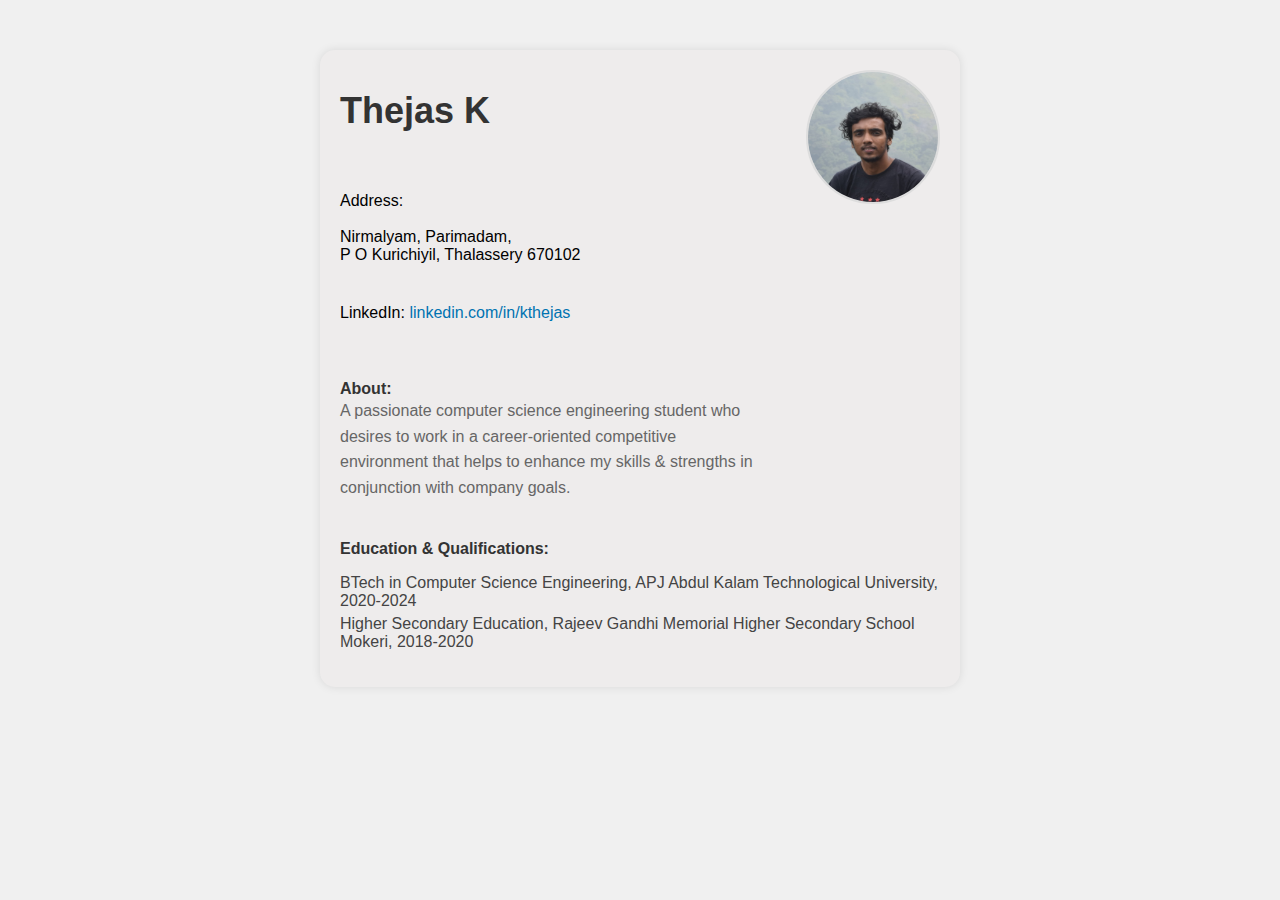
<file: html/about.html>
<!DOCTYPE html>
<html lang="en">

<head>
    <meta charset="UTF-8">
    <meta name="viewport" content="width=device-width, initial-scale=1.0">
    <title>Thejas K</title>
    <link rel="stylesheet" href="/css/aboutStyles.css">
</head>

<body>
    <table>
        <!-- <t>
            <td rowspan="2">
                <div class="background">
                    <div class="profilepicture">
                        <img src="/img/ResumeProfilePic.jpg" alt="Profile Photo" height="150px" width="150px">
                    </div>
                </div>
            </td>
        </tr> -->
        <div class="head">
        <tr class="header">
            <td>
                <h1>Thejas K</h1>
            </td>
            <td rowspan="4">
                <img src="/img/ResumeProfilePic.jpg" alt="Profile Photo" height="130px" width="130px">
            </td>
        </div>
        </tr>
        <tr>
            <td>
                Address: <br><br> Nirmalyam, Parimadam,<br> P O Kurichiyil, Thalassery 670102
            </td>
        </tr>
        <tr>
            <td>
                LinkedIn: <a href="https://www.linkedin.com/in/kthejas" target="_blank">linkedin.com/in/kthejas</a>
            </td>
        </tr>
        <tr>
            <td>
                <div class="about">
                    <br>
                    <strong>About:</strong>
                    <p>A passionate computer science engineering student who desires to work in a
                        career-oriented competitive environment that helps to enhance my skills &
                        strengths in conjunction with company goals.
                    </p>
                </div>
            </td>
        </tr>
        <tr>
            <td colspan="2" class="edu-qua">
                <strong>Education & Qualifications:</strong>
                <ul>
                    <li>BTech in Computer Science Engineering, APJ Abdul Kalam Technological University, 2020-2024</li>
                    <li>Higher Secondary Education, Rajeev Gandhi Memorial Higher Secondary School Mokeri, 2018-2020</li>
                </ul>
            </td>
        </tr>
    </table>
</body>

</html>
</file>
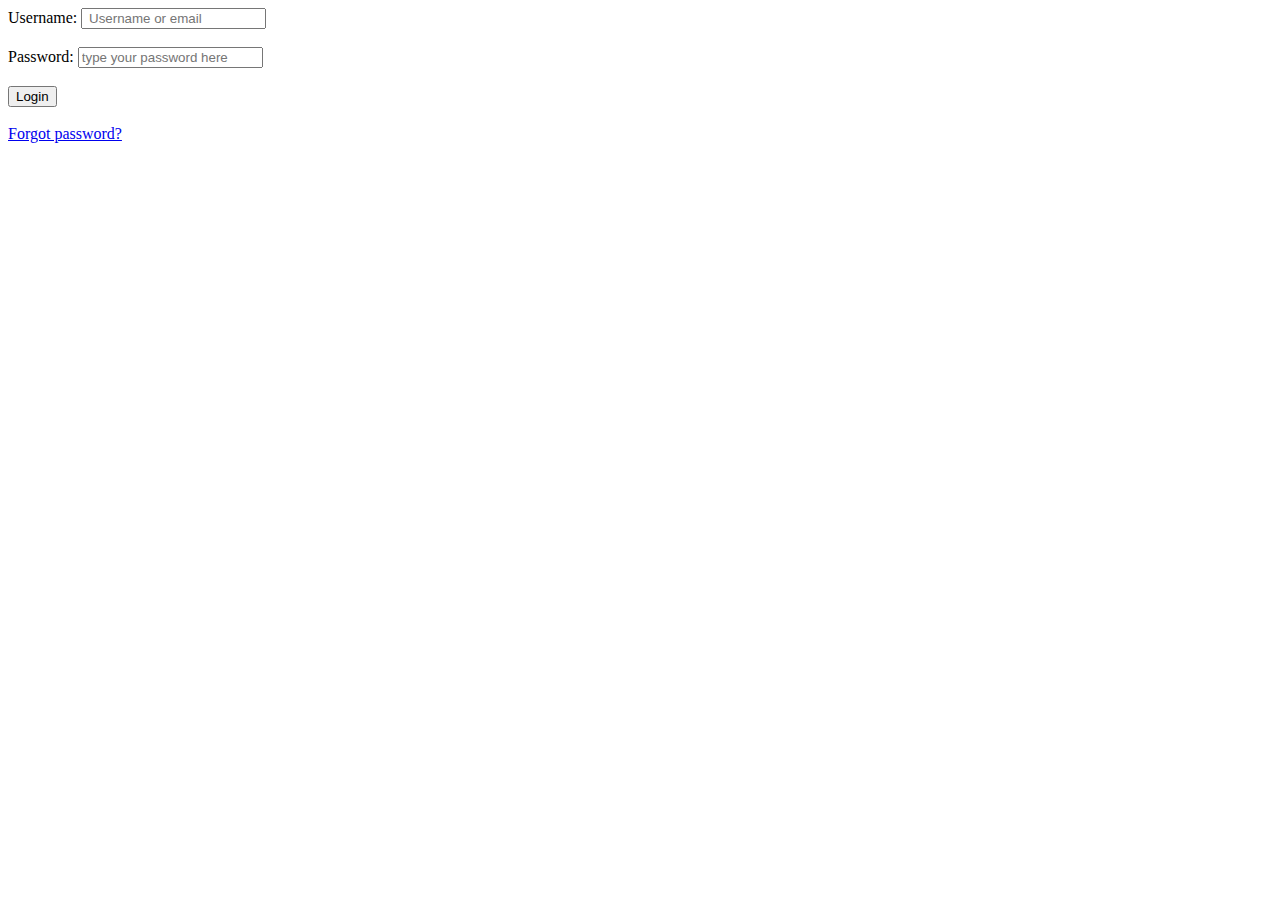
<file: html/Login.html>
<!DOCTYPE html>
<html lang="en">
<head>
    <meta charset="UTF-8">
    <meta name="viewport" content="width=device-width, initial-scale=1.0">
    <title>Login Page</title>
</head>
<body>
    <Label>Username: </Label>
    <input type="email" name="email" id="" placeholder=" Username or email">
    <br><br>
    <Label>Password: </Label>
    <input type="password" name="password" id="" placeholder="type your password here">
    <br><br>
    
    <input type="button" value="Login" onclick="">
    <br><br>

    <a href="http://127.0.0.1:5500/index.html" target="_blank">Forgot password?</a>
</body>
</html>
</file>
<file: css/aboutStyles.css>
body {
    font-family: Arial, sans-serif;
    background-color: #f0f0f0;
    margin: 0;
    padding: 0;
}

table {
    margin: 50px auto;
    background-color: #eeecec;
    border-collapse: collapse;
    border-radius: 15px;
    width: 50%;
    box-shadow: 0px 0px 10px rgba(0, 0, 0, 0.1);
}

.header h1 {
    color: #333;
    /* background-color: #d1cece; */
    font-size: 36px;
    width: 100%;
    margin: 20px 0;
}

td {
    padding: 20px;
    vertical-align: top;
}

td img {
    border-radius: 50%;
    border: 2px solid #ddd;
}

.about p {
    margin: 0;
    color: #666;
    line-height: 1.6;
}

a {
    color: #0073b1;
    text-decoration: none;
}

a:hover {
    text-decoration: underline;
}

.edu-qua ul {
    list-style-type: none;
    padding: 0;
}

.edu-qua li {
    margin: 5px 0;
    color: #444;
}

strong {
    color: #333;
}
</file>
